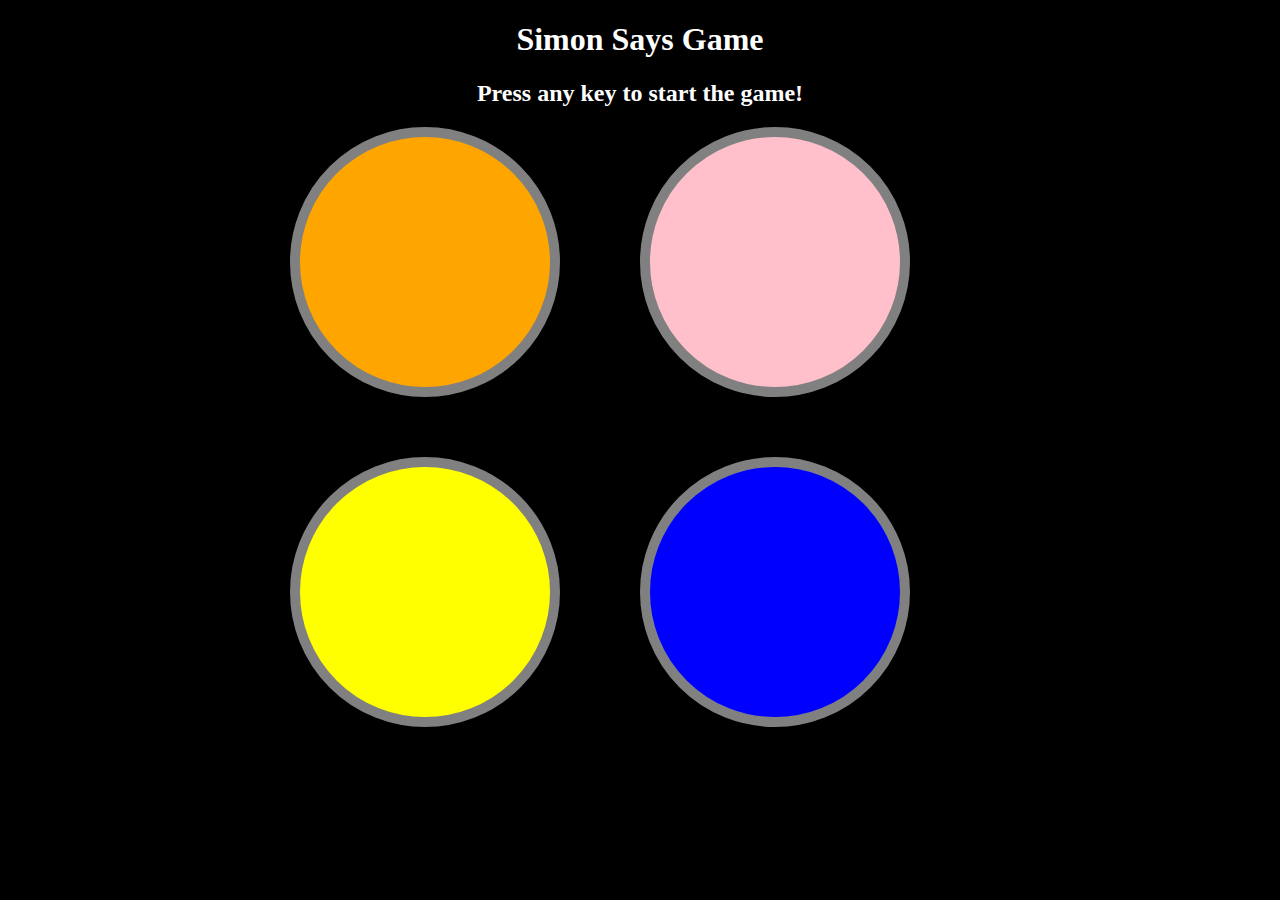
<file: index.html>
<!DOCTYPE html>
<html lang="en">
  <head>
    <meta charset="UTF-8" />
    <meta name="viewport" content="width=device-width, initial-scale=1.0" />
    <title>Simon Says Game</title>
    <link rel="stylesheet" href="style.css" />
  </head>
  <body>
    <h1>Simon Says Game</h1>
    <h2>Press any key to start the game!</h2>
    <input type="text" placeholder="enter key" class="inp" />
    <div class="container">
      <div class="orange btn" id="orange"></div>
      <div class="pink btn" id="pink"></div>
      <div class="yellow btn" id="yellow"></div>
      <div class="blue btn" id="blue"></div>
    </div>

    <script src="app.js"></script>
  </body>
</html>
</file>
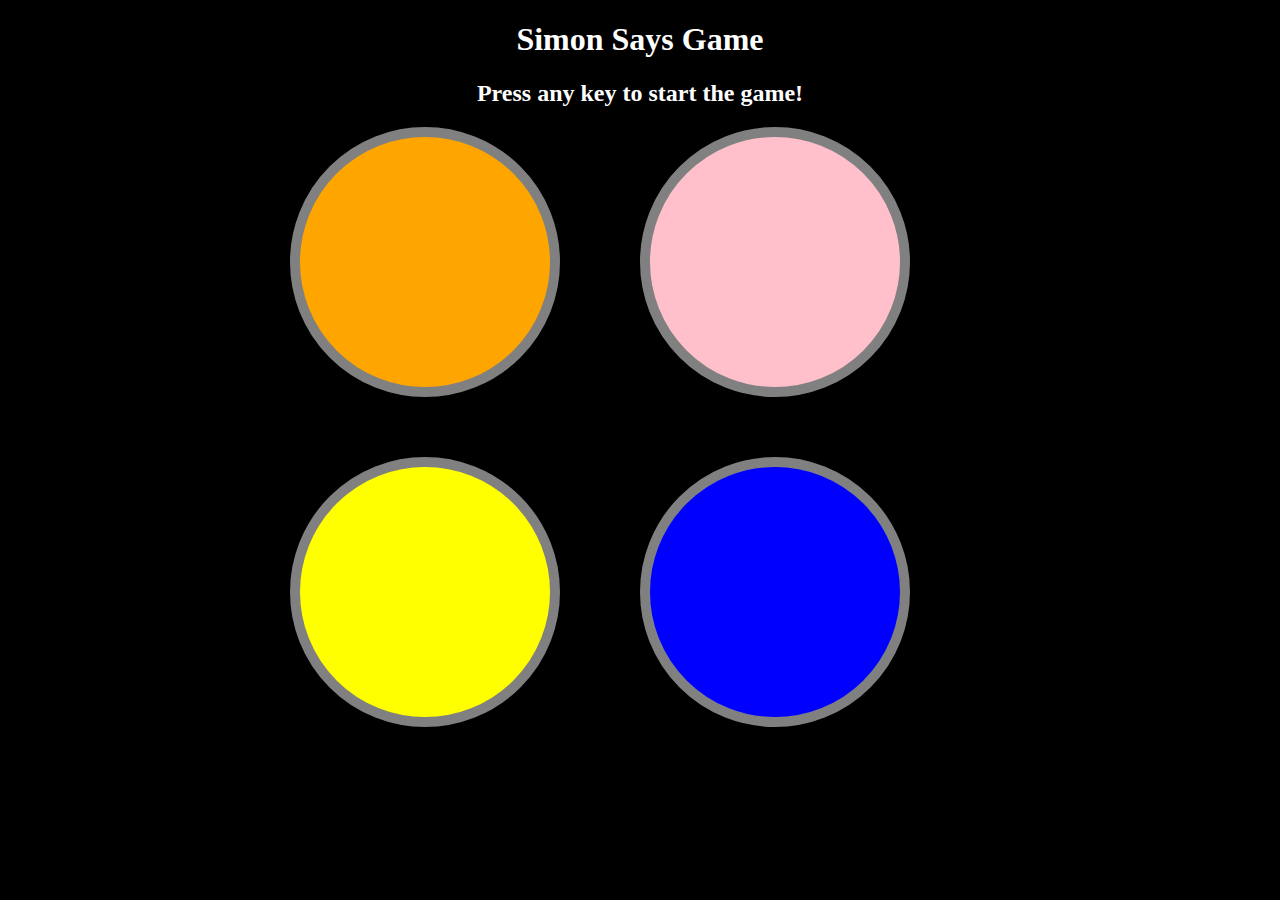
<file: game.html>
<!DOCTYPE html>
<html lang="en">
  <head>
    <meta charset="UTF-8" />
    <meta name="viewport" content="width=device-width, initial-scale=1.0" />
    <title>Simon Says Game</title>
    <link rel="stylesheet" href="game.css" />
  </head>
  <body>
    <h1>Simon Says Game</h1>
    <h2>Press any key to start the game!</h2>
    <div class="container">
      <div class="orange btn" id="orange"></div>
      <div class="pink btn" id="pink"></div>
      <div class="yellow btn" id="yellow"></div>
      <div class="blue btn" id="blue"></div>
    </div>

    <script src="game.js"></script>
  </body>
</html>
</file>
<file: style.css>
body {
  text-align: center;
  background-color: black;
}
.container {
  height: 600px;
  width: 700px;
  margin: auto;
  display: grid;
  grid-template-columns: repeat(2, 1fr);
  grid-template-rows: repeat(1, 1fr);
}
h1 {
  color: #fff;
}
h2 {
  color: #ffff;
}
@media (min-width: 800px) {
  .inp {
    display: none;
  }
}

.btn {
  height: 250px;
  width: 250px;
  border: 10px solid grey;
  border-radius: 50%;
  cursor: pointer;
}
.orange {
  background-color: orange;
}
.pink {
  background-color: pink;
}
.yellow {
  background-color: yellow;
}
.blue {
  background-color: blue;
}

.flash {
  background-color: white;
}
.userFlash {
  background-color: rgb(35, 234, 35);
}
.endGame {
  background-color: red;
}
</file>
<file: game.css>
body {
  text-align: center;
  background-color: black;
}
.container {
  height: 600px;
  width: 700px;
  margin: auto;
  display: grid;
  grid-template-columns: repeat(2, 1fr);
  grid-template-rows: repeat(1, 1fr);
}
h1 {
    color: white;
}
h2 {
    color: white;
}
.btn {
  height: 250px;
  width: 250px;
  border: 10px solid grey;
  border-radius: 50%;
  cursor: pointer;
}
.orange {
  background-color: orange;
}
.pink {
  background-color: pink;
}
.yellow {
  background-color: yellow;
}
.blue {
  background-color: blue;
}

.flash {
  background-color: white;
}
.userFlash {
  background-color: rgb(35, 234, 35);
}
.endGame {
  background-color: red;
}
</file>
